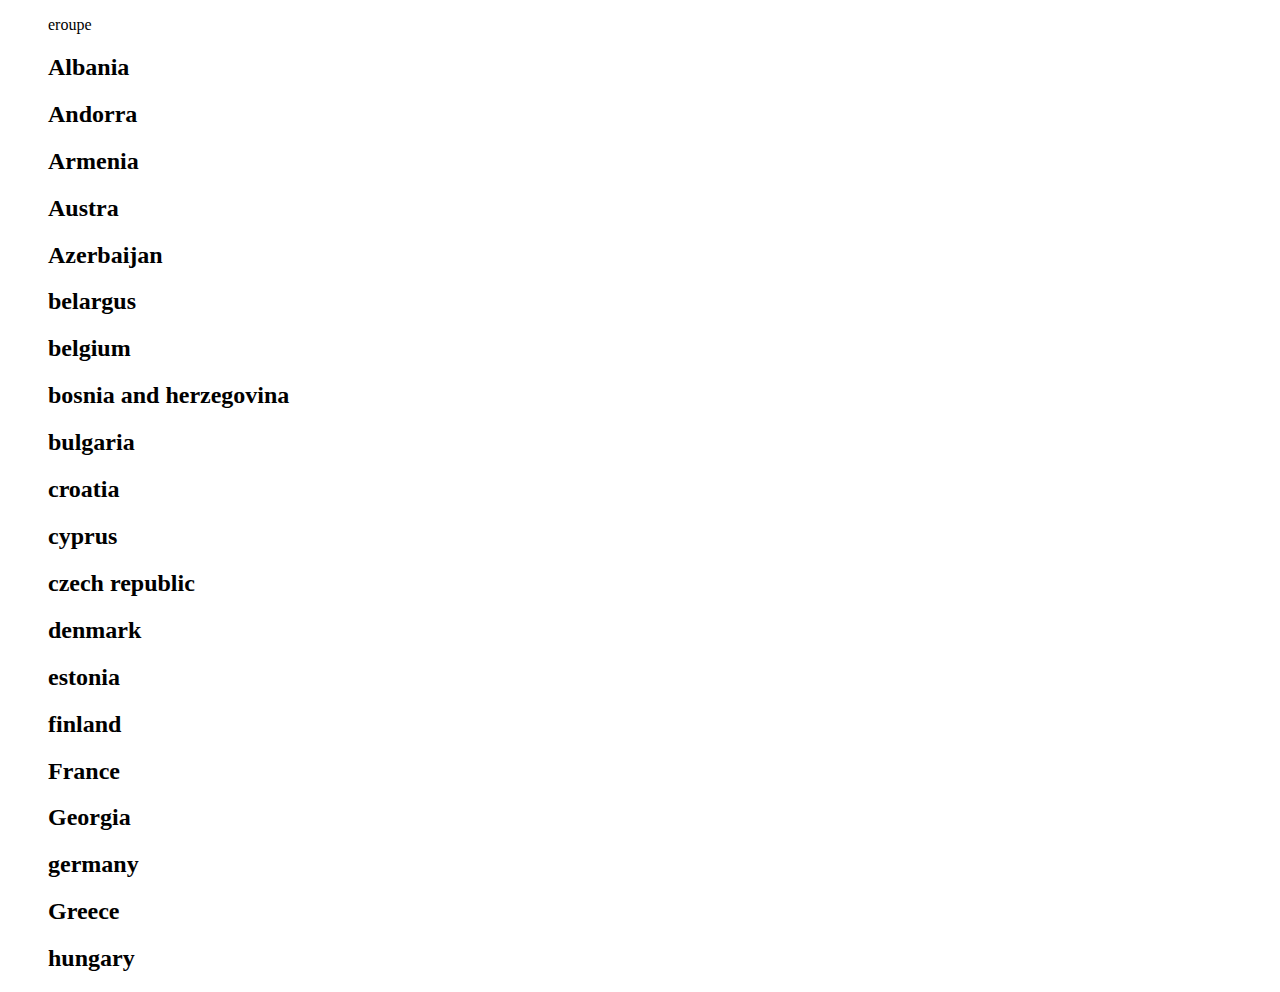
<file: goat.html>
<!DOCTYPE html>
<html>
<body>
<ol>
    <header>eroupe</header>
    
  <h2> Albania </h2>  
  <h2> Andorra </h2>  
  <h2> Armenia </h2>  
  <h2> Austra </h2>
  <h2> Azerbaijan </h2>
    
  <h2> belargus </h2>
  <h2> belgium</h2>
  <h2> bosnia and herzegovina </h2>
  <h2> bulgaria </h2>
    
  <h2> croatia </h2>
  <h2> cyprus</h2>
  <h2> czech republic</h2>
    
 <h2>denmark</h2>
    
  <h2>estonia</h2>
    
    <h2> finland</h2>
    <h2>France</h2>
    
    <h2>Georgia</h2>
    <h2> germany</h2>
    <h2>Greece</h2>
    
    <h2>hungary</h2>
    
    <h2></h2>
    <h2></h2>
    <h2></h2>
    
    
    <h2></h2>
    <h2></h2>
    
    <h2></h2>
    <h2></h2>
    <h2></h2>
    <h2></h2>
    <h2></h2>
    <h2></h2>
    
    
    
    
    
    
</ol>




</body>
</html>
</file>
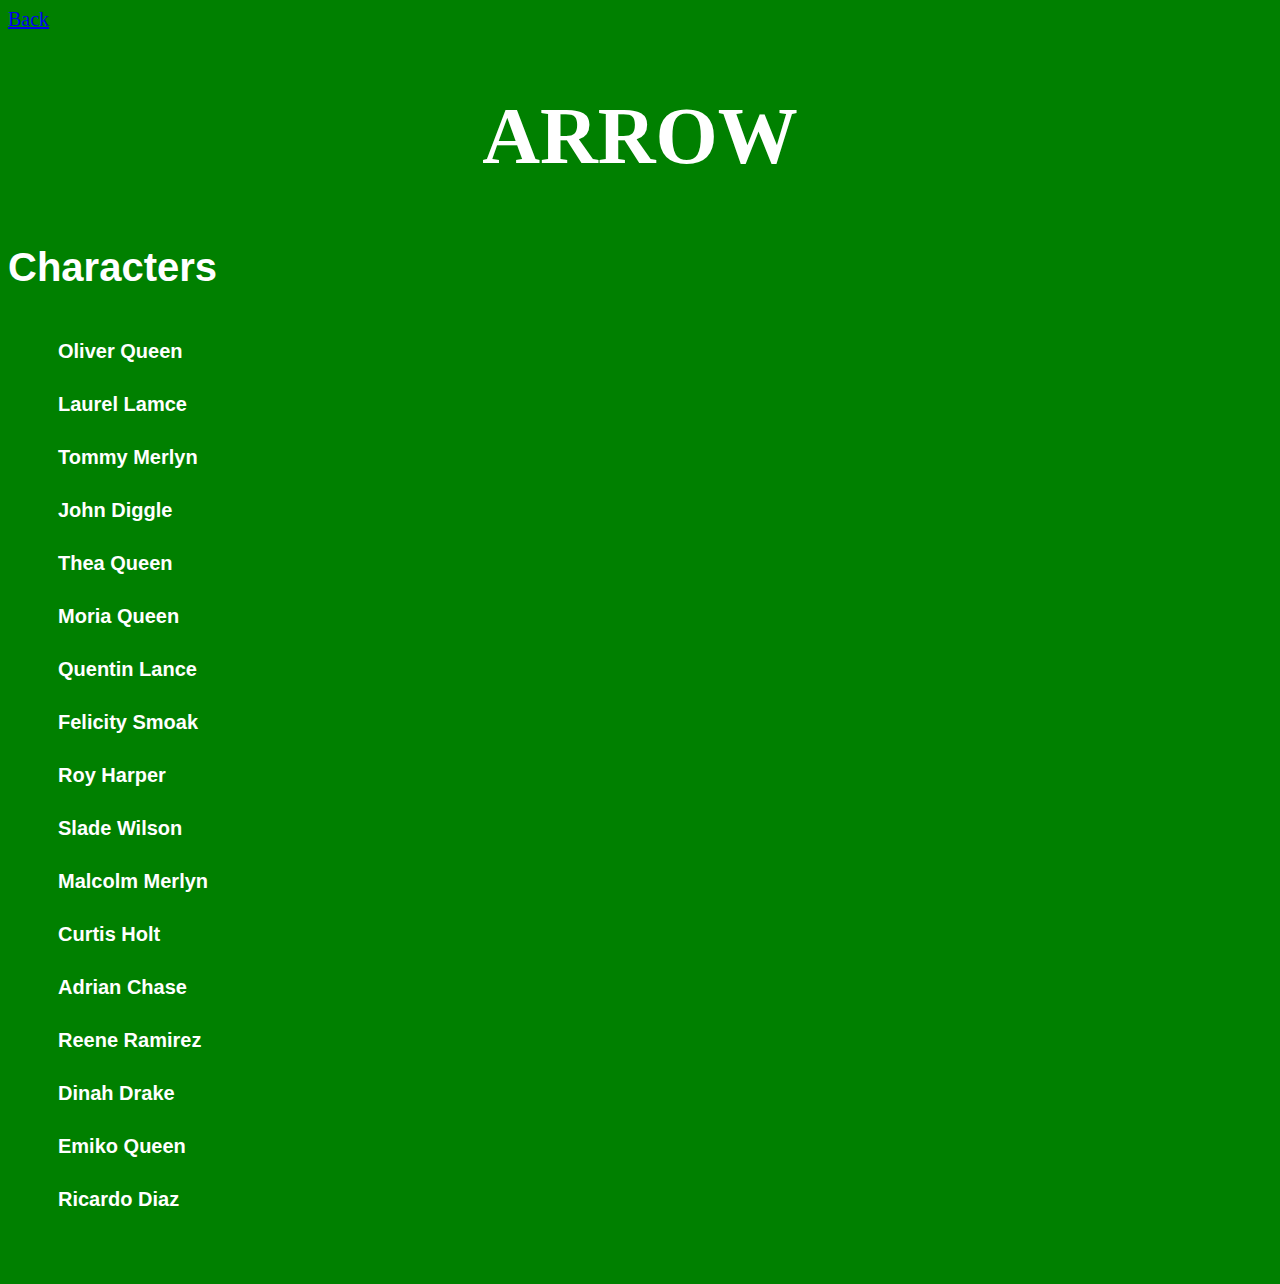
<file: css/Arrow.html>
<!doctype html>
<html>

<html>
    <head>
    <title>Arrow</title>

        <meta name="author" content="Mohammed Uddin">
        <meta name="keyword" content="Arrow">
        <link rel="stylesheet" href="arrowCss.css">
        
    </head>
    <body>
    <p4><a href="index.html" >Back</a></p4>
    <h1>ARROW</h1>    
        
    <h2>Characters
        <ul title="Characters">
        <li>Oliver Queen</li>
            <li>Laurel Lamce</li>
            <li>Tommy Merlyn</li>
            <li>John Diggle</li>
            <li>Thea Queen</li>
            <li>Moria Queen</li>
            <li>Quentin Lance</li>
            <li>Felicity Smoak</li>
            <li>Roy Harper</li>
            <li>Slade Wilson</li>
            <li>Malcolm Merlyn</li>
            <li>Curtis Holt</li>
            <li>Adrian Chase</li>
            <li>Reene Ramirez</li>
            <li>Dinah Drake</li>
            <li>Emiko Queen</li>
            <li>Ricardo Diaz</li>
        
        
        </ul>
        </h2>
        
    </body>
    
    </html>




</html>
</file>
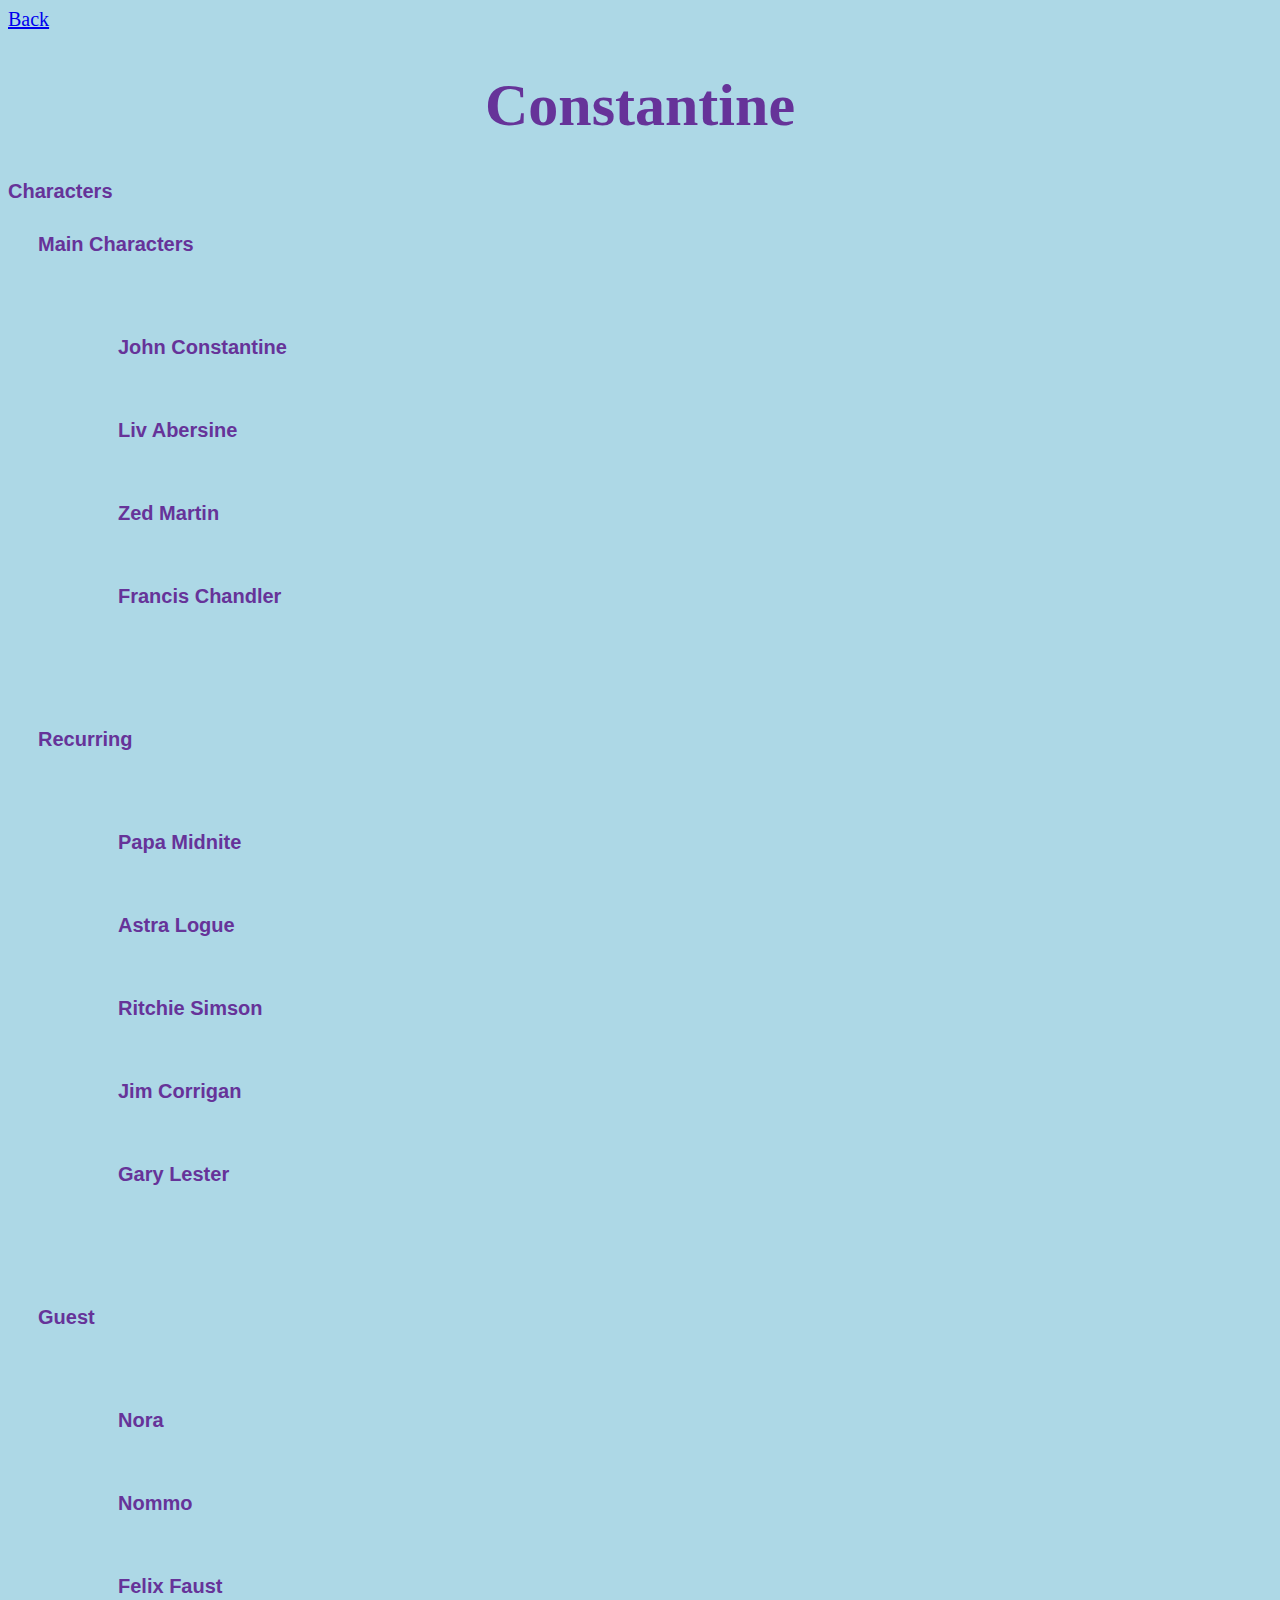
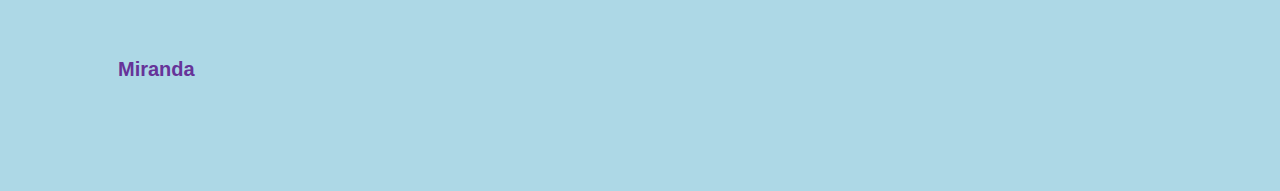
<file: css/Constantine.html>
<!doctype html>
<html>
    <head>
    <title>Constantine</title>
        <meta name="author" content="Mohammed Uddin">
        <meta name="keywords" content="constantine, arrowverse, arrow">
        <link rel="stylesheet" href="Constantine.css">
    </head>
    <body>
    <p4><a href="index.html">Back</a></p4>
    <h1>Constantine</h1>
    <h2>Characters
        <h3>Main Characters
    <ul>
        <li>John Constantine</li>
        <li>Liv Abersine</li>
        <li>Zed Martin</li>
        <li>Francis Chandler</li>
        </ul>
       </h3>
        <h3>Recurring
        <ul>
            <li>Papa Midnite</li>
            <li>Astra Logue</li>
            <li>Ritchie Simson</li>
            <li>Jim Corrigan</li>
            <li>Gary Lester</li>
            </ul>
        </h3>
        <h3>Guest
        <ul>
            <li>Nora</li>
            <li>Nommo</li>
            <li>Felix Faust</li>
            <li>Miranda</li>
            </ul></h3>
    </h2>



</body>


</html>
</file>
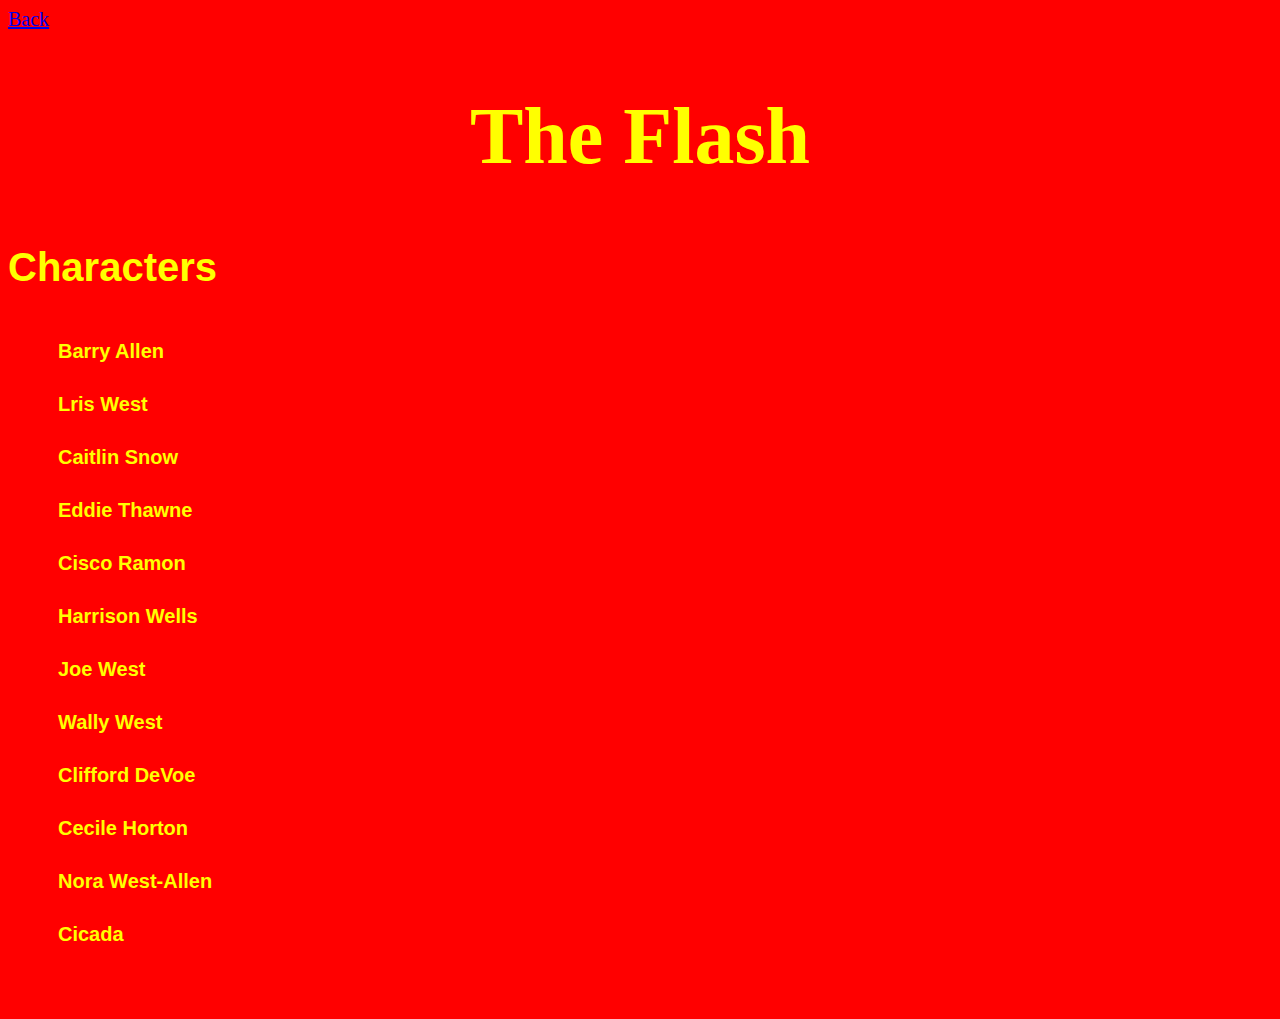
<file: css/Flash.html>
<!doctype html>
<html>
<head>
    <title>The Flash</title>
    <meta name="author" content="Mohammed Uddin">
    <meta name="keywords" content="The Flash, Arrow, Arrowverse">
    <link rel="stylesheet" href="flash.css">
    
    </head>
    <body>
    
    <p4><a href="index.html">Back</a></p4>
    <h1>The Flash</h1>
        
        <h2>Characters
        <ul>
            <li>Barry Allen</li>
            <li>Lris West</li>
            <li>Caitlin Snow</li>
            <li>Eddie Thawne</li>
            <li>Cisco Ramon</li>
            <li>Harrison Wells</li>
            <li>Joe West</li>
            <li>Wally West</li>
            <li>Clifford DeVoe</li>
            <li>Cecile Horton</li>
            <li>Nora West-Allen</li>
            <li>Cicada</li>
            </ul></h2>
    
    
    
    </body>





</html>
</file>
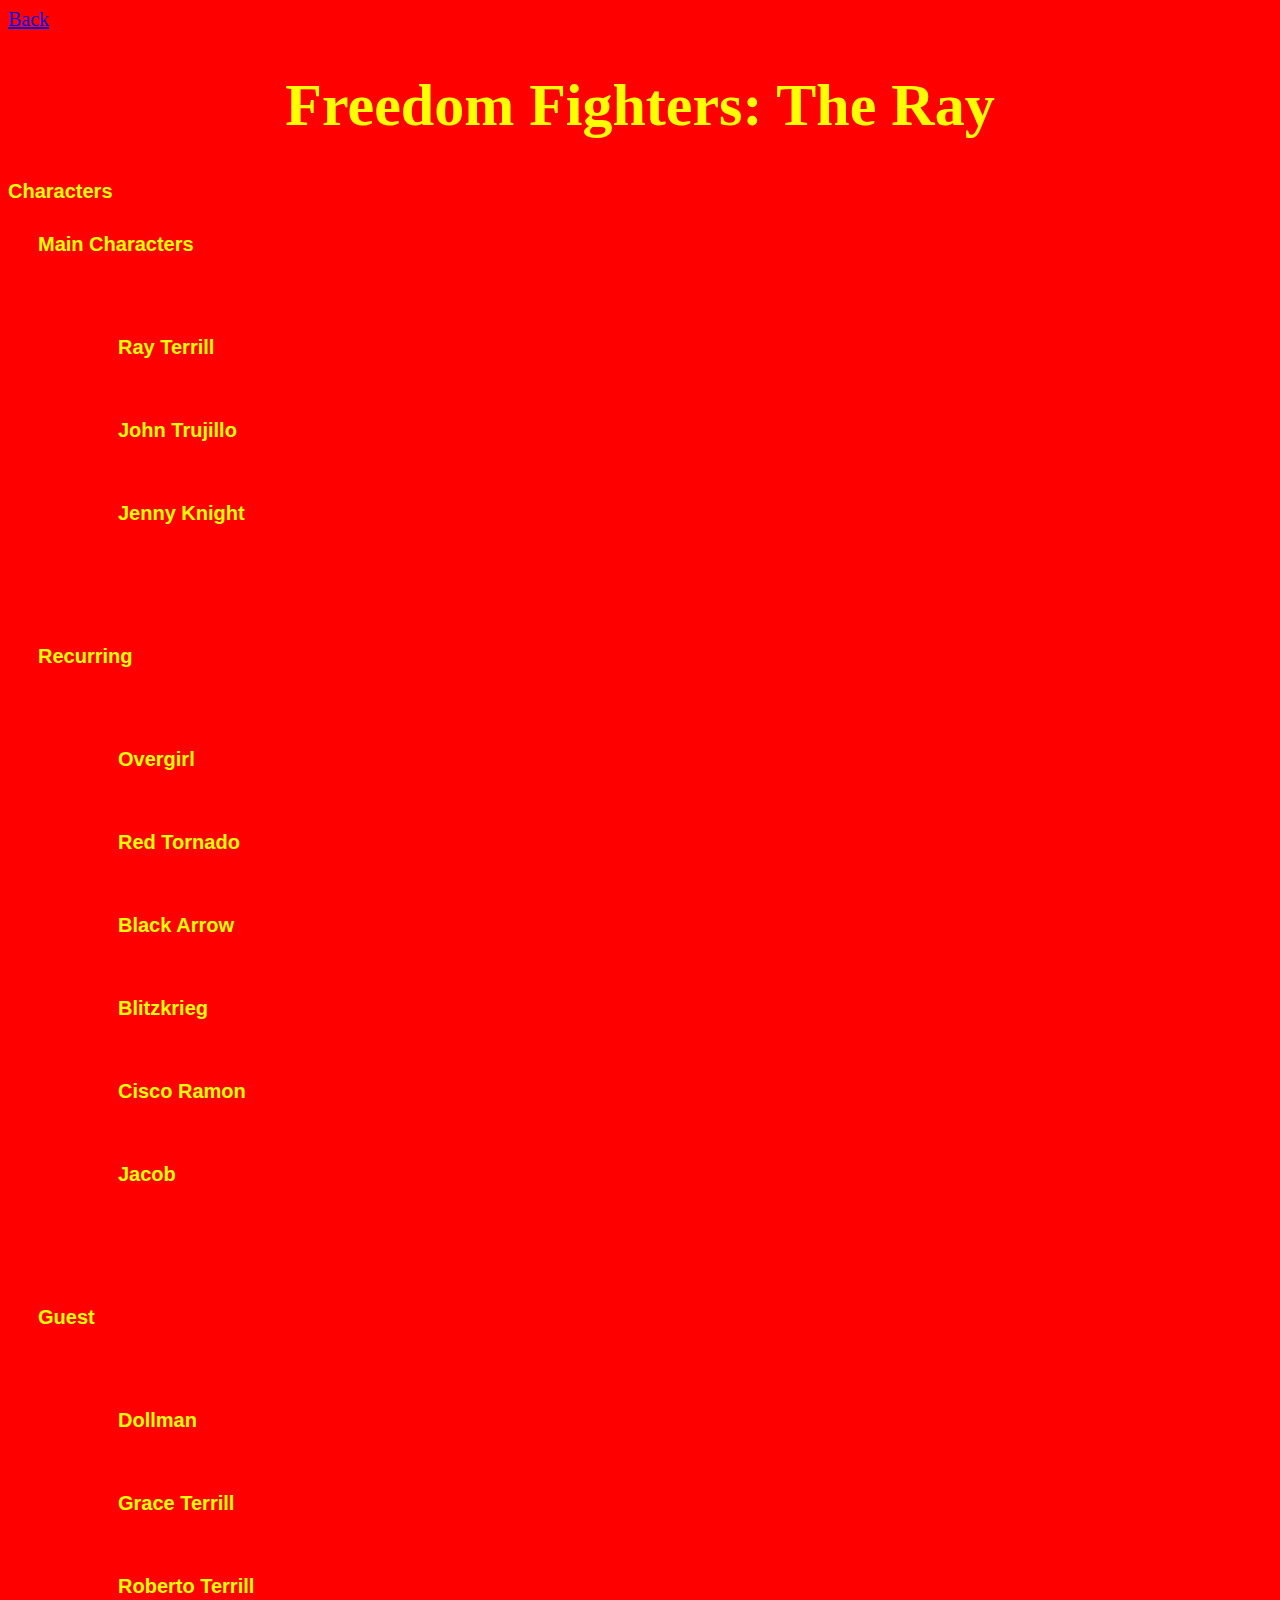
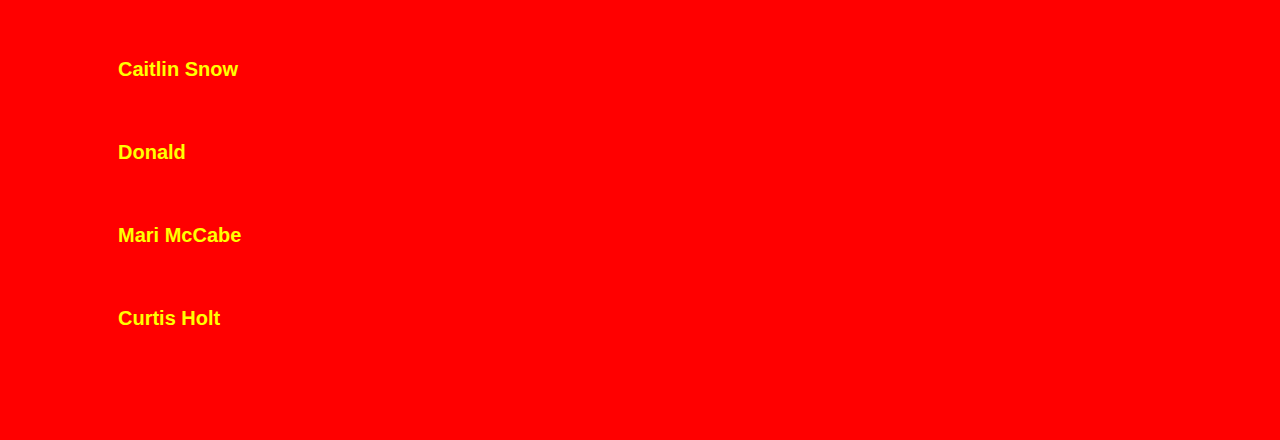
<file: css/freedom fighters.html>
<!doctype html>
<html>

<head>
    <title>Freedom Fighters: The Ray</title>
    <meta name="author" content="Mohammed">
    <link rel="stylesheet" href="freedom%20Fighters.css">
    </head>
    
    <body>
    
   <p4><a href="index.html">Back</a></p4>
        
         <h1>Freedom Fighters: The Ray</h1>
    <h2>Characters
        <h3>Main Characters
    <ul>
        <li>Ray Terrill</li>
        <li>John Trujillo</li>
        <li>Jenny Knight</li>
        </ul>
       </h3>
        <h3>Recurring
        <ul>
            <li>Overgirl</li>
            <li>Red Tornado</li>
            <li>Black Arrow</li>
            <li>Blitzkrieg</li>
            <li>Cisco Ramon</li>
            <li>Jacob</li>
            
            
            </ul>
        </h3>
        <h3>Guest
        <ul>
           <li>Dollman</li>
            <li>Grace Terrill</li>
            <li>Roberto Terrill</li>
            <li>Caitlin Snow</li>
            <li>Donald</li>
            <li>Mari McCabe</li>
            <li>Curtis Holt</li>
            </ul>
        </h3>
    </h2>
        
    
    
    </body>




</html>
</file>
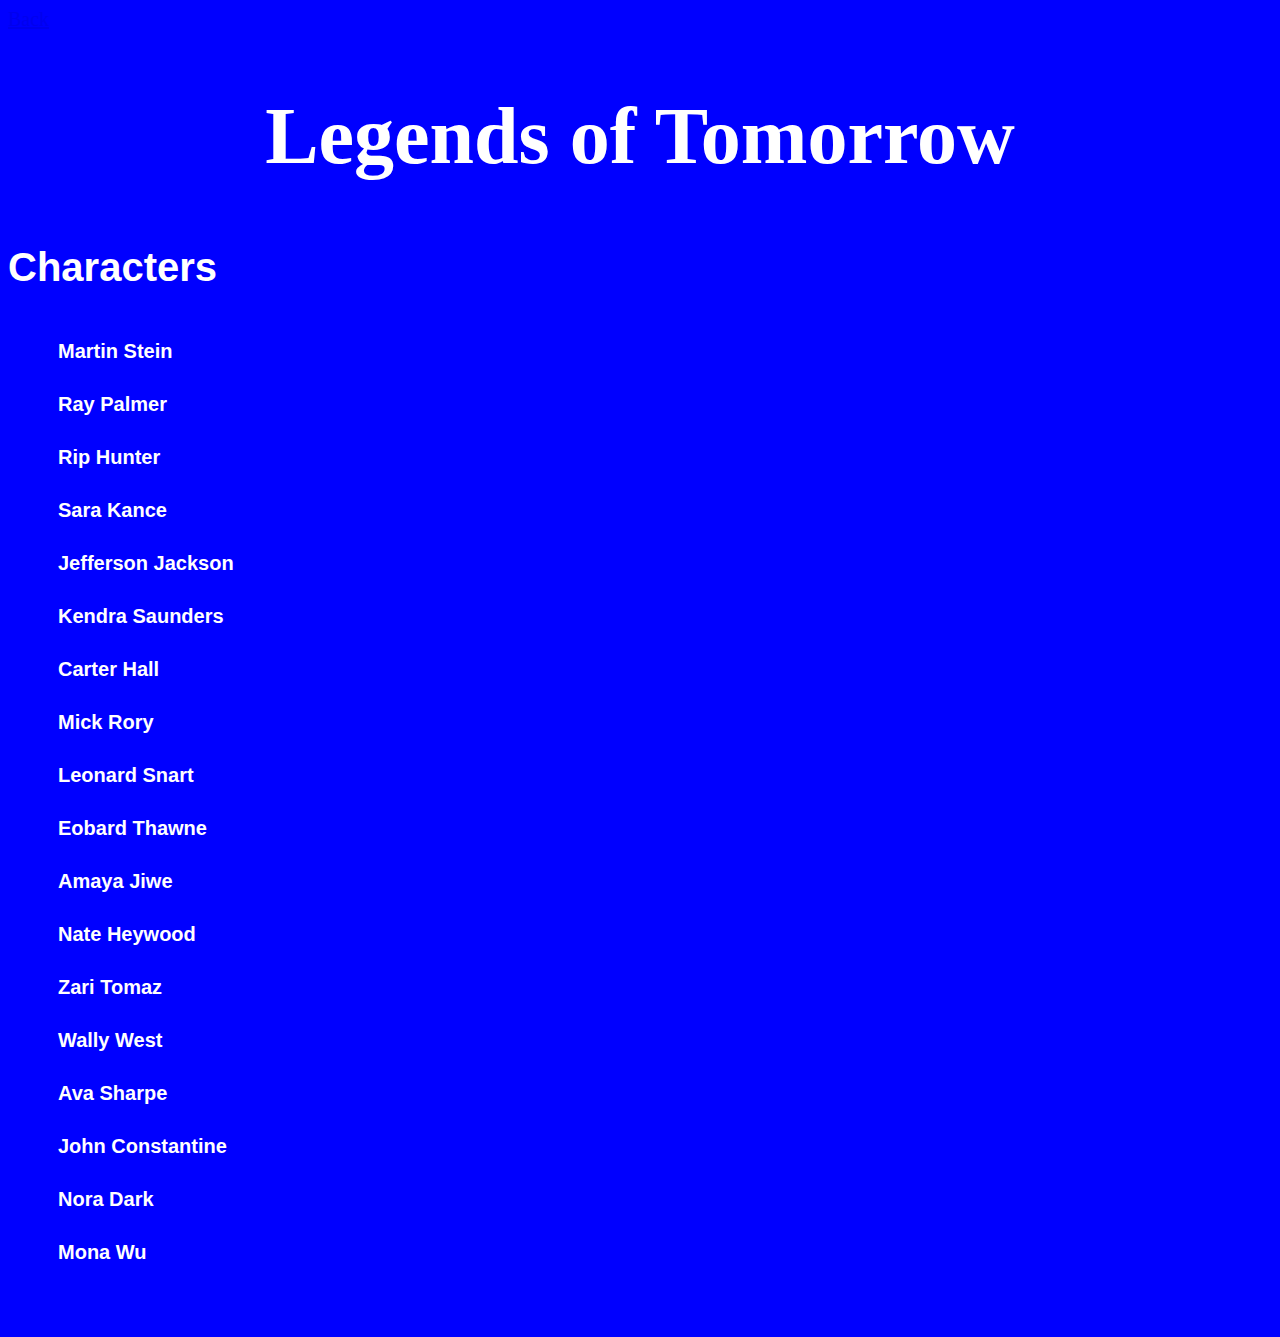
<file: css/Legends of Tomorrow.html>
<!doctype html>
<html>

 <head>
    <title>Legends of Tomorrow</title>
    <meta name="author" content="Mohammed Uddin">
    <meta name="keywords" content="Legends of Tomorrow, Arrow, Arrowverse">
    <link rel="stylesheet" href="Legends%20of%20Tomorrow.css">
    
    </head>
    <body>
    
    <p4><a href="index.html">Back</a></p4>
    <h1>Legends of Tomorrow</h1>
        
        <h2>Characters
        <ul>
            <li>Martin Stein</li>
          <li>Ray Palmer</li>
            <li>Rip Hunter</li>
            <li>Sara Kance</li>
            <li>Jefferson Jackson</li>
            <li>Kendra Saunders</li>
            <li>Carter Hall</li>
            <li>Mick Rory</li>
            <li>Leonard Snart</li>
            <li>Eobard Thawne</li>
            <li>Amaya Jiwe</li>
            <li>Nate Heywood</li>
            <li>Zari Tomaz</li>
            <li>Wally West</li>
            <li>Ava Sharpe</li>
            <li>John Constantine</li>
            <li>Nora Dark</li>
            <li>Mona Wu</li>
            
            </ul></h2>
    
    
    
    </body>






</html>
</file>
<file: css/arrowCss.css>
h1{
    text-align: center;
    margin: 30px;
    padding: 30px;
    font-size: 80px;
    color: white;
}
body{
    background-color: green;
}
h2{
   color: white;
    font-size: 40px;
    font-family: sans-serif;
}
ul{
    list-style-type: none;
    color: white;
    margin: 10px;
    padding: 20px;
    font-size: 20px;
    
}
li{
    margin: 10px;
    padding: 10px;
}
p4{
    color: white;
    font-size: 20px;
}
</file>
<file: css/Constantine.css>
body{
    background-color: lightblue;
    color: rebeccapurple;
}
p4{
    font-family: inherit;
    font-size: 20px;
}
h1{
    text-align: center;
    margin: 20px;
    padding: 20px;
    font-size: 60px;
}
h2{
    text-align: left;
    margin: 0px;
    padding: 0px;
    font-size: 20px;
    font-family: sans-serif;
}
h3{
    text-align: left;
    margin: 20px;
    padding: 10px;
    font-size: 20px;
    font-family: sans-serif;
}
ul{
    list-style-type: none;
    margin: 20px;
    padding: 20px;
}
li{
    margin: 20px;
    padding: 20px;
}
</file>
<file: css/flash.css>
h1{
    text-align: center;
    margin: 30px;
    padding: 30px;
    font-size: 80px;
    color: yellow;
}
body{
    background-color: red;
}
h2{
   color: yellow;
    font-size: 40px;
    font-family: sans-serif;
}
ul{
    list-style-type: none;
    color: yellow;
    margin: 10px;
    padding: 20px;
    font-size: 20px;
    
}
li{
    margin: 10px;
    padding: 10px;
}
p4{
    color: yellow;
    font-size: 20px;
}
</file>
